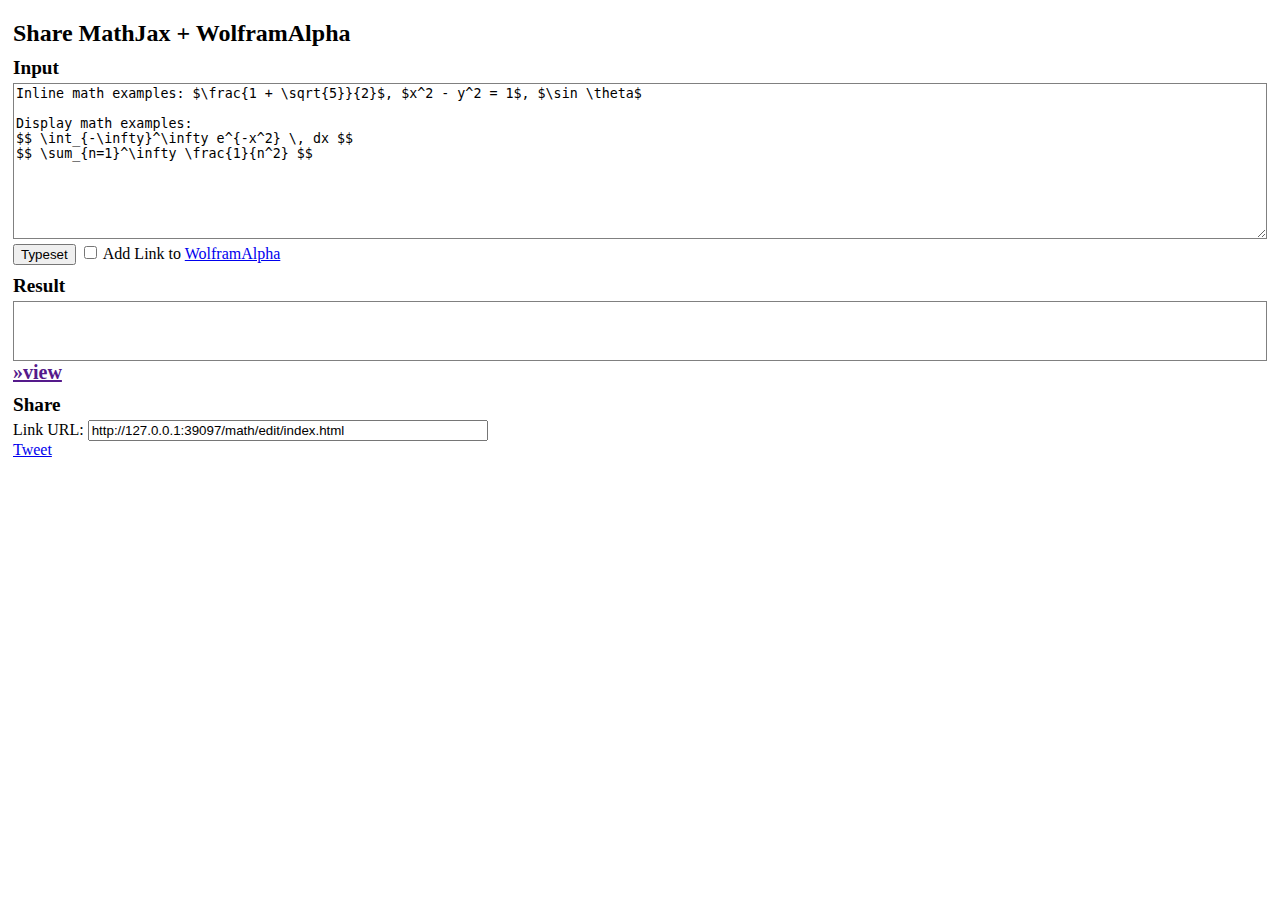
<file: math/edit/index.html>
<!DOCTYPE html>
<html lang="ja">
<head>
  <meta charset="UTF-8">
  <title>Share MathJax + WolframAlpha</title>
  <link rel="stylesheet" href="../style.css">
  <script src="https://ajax.googleapis.com/ajax/libs/jquery/1.11.1/jquery.min.js"></script>
  <script src="../script.js"></script>
  <script src='https://cdn.mathjax.org/mathjax/latest/MathJax.js?config=TeX-AMS-MML_HTMLorMML'></script>
  <script>
  MathJax.Hub.Config({
    tex2jax: {inlineMath: [['$','$'], ['\\(','\\)']]},
    skipStartupTypeset: true
  });
  </script>
</head>
<body>
  <h1>Share MathJax + WolframAlpha</h1>
  <div class="row">
    <h2>Input</h2>
    <div>
      <textarea id="input" rows="10">Inline math examples: $\frac{1 + \sqrt{5}}{2}$, $x^2 - y^2 = 1$, $\sin \theta$

Display math examples:
$$ \int_{-\infty}^\infty e^{-x^2} \, dx $$
$$ \sum_{n=1}^\infty \frac{1}{n^2} $$</textarea>
    </div>
    <div>
      <input type="button" id="typeset" value="Typeset">
      <input type="checkbox" id="wa">
      <label for="wa">
        Add Link to <a href="https://www.wolframalpha.com/">WolframAlpha</a>
      </label>
    </div>
  </div>
  <div class="row">
    <h2>Result</h2>
    <div id="result"></div>
    <strong><a href="" id="view-link">&raquo;view</a></strong>
  </div>
  <div class="row">
    <h2>Share</h2>
    <div>
      Link URL: <input type="text" id="share-link"><br />
      <span id="twitter-wrapper">
      <a class="twitter-share-button" href="https://twitter.com/share">Tweet</a>
      </span>
    </div>
  </div>
<script>
window.twttr=(function(d,s,id){var js,fjs=d.getElementsByTagName(s)[0],t=window.twttr||{};if(d.getElementById(id))return t;js=d.createElement(s);js.id=id;js.src="https://platform.twitter.com/widgets.js";fjs.parentNode.insertBefore(js,fjs);t._e=[];t.ready=function(f){t._e.push(f);};return t;}(document,"script","twitter-wjs"));
</script>
<script>
$(function() {

  // このページのURL
  $("#share-link").val(document.location.href);
  // フォーカス時にリンク共有用URLを全選択状態にする
  $("#share-link").focus(
    function() { $(this).select(); }
  );

  // クエリ文字列を解釈
  var params = getQueryParams();
  $("#wa").prop("checked", typeof params['w'] !== 'undefined' && params['w']);
  if (typeof params['i'] !== 'undefined') {
    $("#input").val(params['i']);
    typeset(
      $("#result"),
      $("#input").val(),
      $("#wa").prop("checked")
    );
    updateViewPageLink($("#input").val());
  }

  // ボタンクリックでコマンド変換を実行
  $("#typeset").click(function() {
    typeset(
      $("#result"),
      $("#input").val(),
      $("#wa").prop("checked")
    );
    updateViewPageLink($("#input").val());
  });

  // ViewページヘのリンクURLを生成する
  function updateViewPageLink(input) {
    var url = document.location.protocol + '//' +
      document.location.hostname +
      document.location.pathname.replace(new RegExp('edit/?(index\.html)?$'), 'view/') +
      '?i=' + encodeURIComponent(input);
    if ($("#wa").prop("checked")) url += '&w=1';

    $("#share-link").val(url);
    $("#view-link").attr("href", url);
    $("#twitter-wrapper").html('<a class="twitter-share-button" href="https://twitter.com/share" data-url="' + url + '">Tweet</a>');
    twttr.ready(function(twttr) { twttr.widgets.load(); });
  }
});
</script>
</body>
</html>
</file>
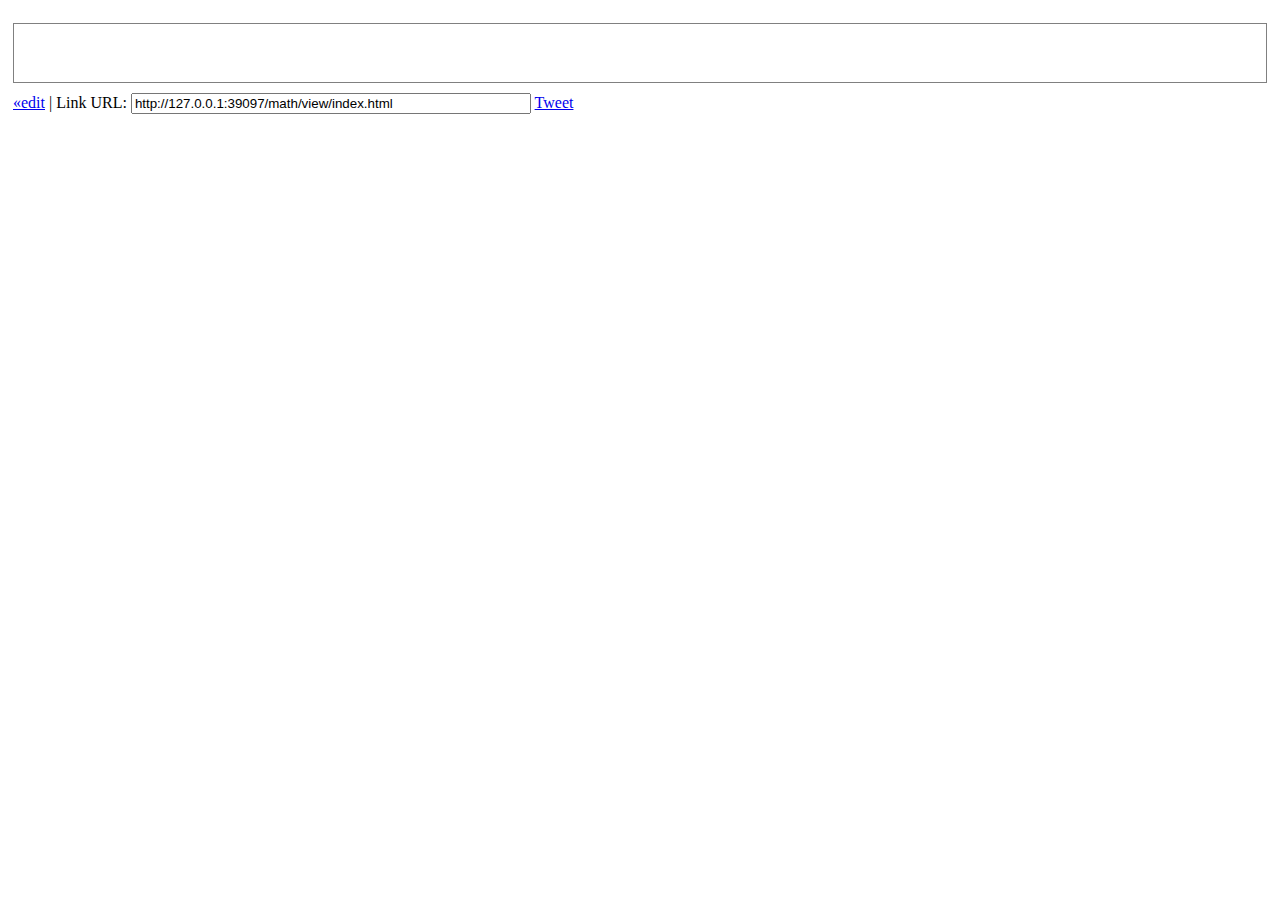
<file: math/view/index.html>
<!DOCTYPE html>
<html lang="ja">
<head>
  <meta charset="UTF-8">
  <title>Share MathJax + WolframAlpha</title>
  <link rel="stylesheet" href="../style.css">
  <script src="https://ajax.googleapis.com/ajax/libs/jquery/1.11.1/jquery.min.js"></script>
  <script src="../script.js"></script>
  <script src='https://cdn.mathjax.org/mathjax/latest/MathJax.js?config=TeX-AMS-MML_HTMLorMML'></script>
  <script>
  MathJax.Hub.Config({
    tex2jax: {inlineMath: [['$','$'], ['\\(','\\)']]},
    skipStartupTypeset: true
  });
  </script>
</head>
<body>
  <div class="row">
    <div id="result"></div>
  </div>
  <div>
    <a href="" id="edit-link">&laquo;edit</a> |
    Link URL: <input type="text" id="share-link">
    <span id="twitter-wrapper">
    <a class="twitter-share-button" href="https://twitter.com/share">Tweet</a>
    </span>
  </div>
<script>
window.twttr=(function(d,s,id){var js,fjs=d.getElementsByTagName(s)[0],t=window.twttr||{};if(d.getElementById(id))return t;js=d.createElement(s);js.id=id;js.src="https://platform.twitter.com/widgets.js";fjs.parentNode.insertBefore(js,fjs);t._e=[];t.ready=function(f){t._e.push(f);};return t;}(document,"script","twitter-wjs"));
</script>
<script>
$(function() {

  // このページのURL
  $("#share-link").val(document.location.href);
  // フォーカス時にリンク共有用URLを全選択状態にする
  $("#share-link").focus(
    function() { $(this).select(); }
  );

  // 編集ページヘのリンク作成
  var url = document.location.protocol + '//' +
    document.location.hostname +
    document.location.pathname.replace(new RegExp('view/?(index\.html)?$'), 'edit/') +
    document.location.search;
  $("#edit-link").attr("href", url);

  // クエリ文字列を読み取って変換
  var params = getQueryParams();
  if (typeof params['i'] !== 'undefined') {
    typeset(
      $("#result"),
      params['i'],
      typeof params['w'] !== 'undefined' && params['w']
    );
  }

});
</script>
</body>
</html>
</file>
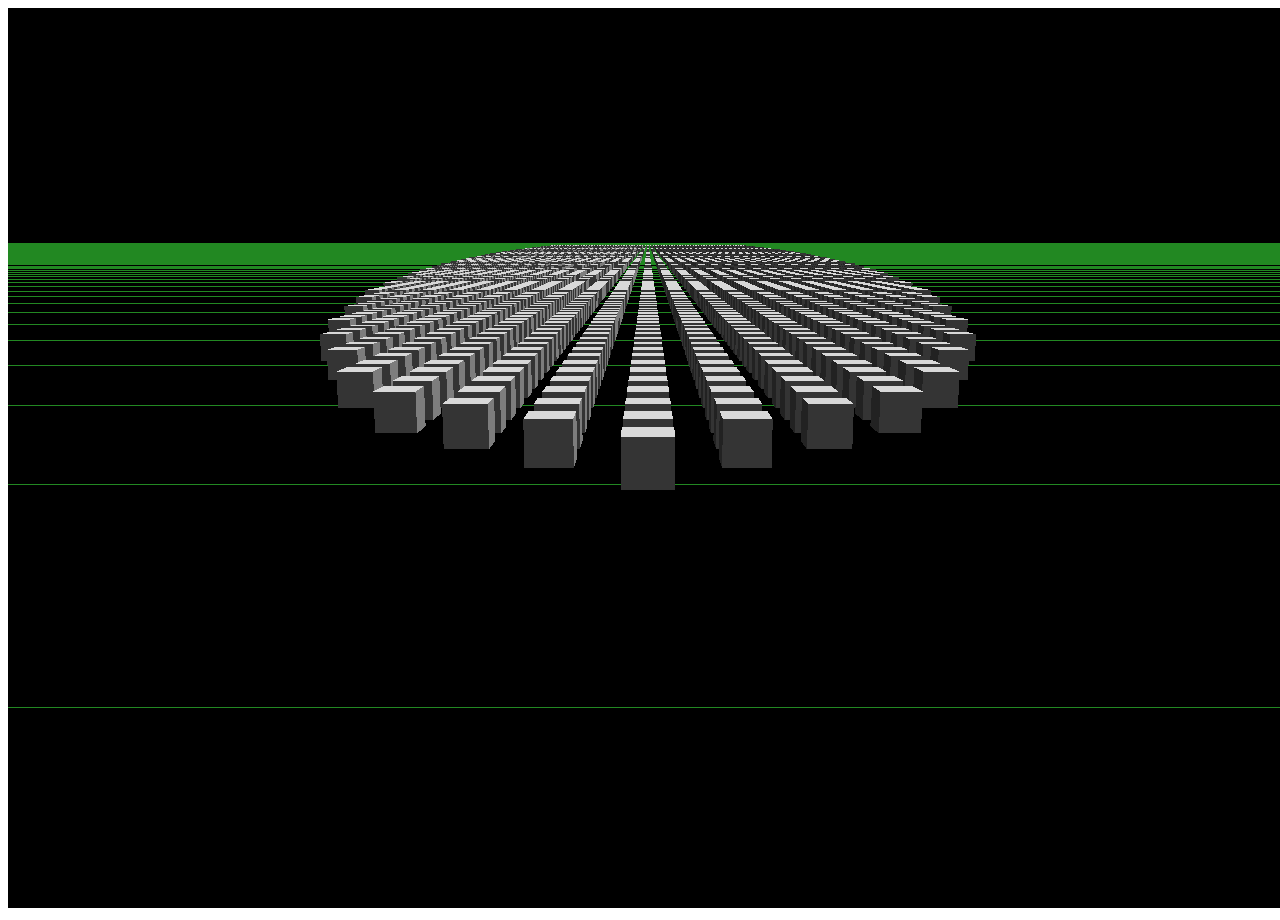
<file: parabolahorizon.html>
﻿<!DOCTYPE html>
<html lang="ja">
<head>
<meta charset="utf-8">
<title>放物線の大陸</title>
<script src="js/three.min.js"></script>
<script src="js/OrbitControls.js"></script>
</head>
<body>
<div id="screen"></div>
<script>
(function() {

var a = 0.3;        // y = ax^2の係数
var iMax = 100;     // x方向の最大個数
var jMax = 500;     // y方向の最大個数
var size = 50;      // 立方体の一辺の長さ
var interval = 50; // 立方体の間隔

var screen = document.getElementById("screen");
var width = window.innerWidth, height = window.innerHeight;
var scene, renderer, camera, controls;
var fov = 45, aspect = width/height, near = 1, far = 100000;

init();
animate();

function init() {

	// シーン //
	scene = new THREE.Scene();

	// レンダラー //
	renderer = new THREE.WebGLRenderer();
	renderer.setSize( width, height );
	renderer.setClearColor( 0x000000 );
	screen.appendChild( renderer.domElement );

	// カメラ //
	camera = new THREE.PerspectiveCamera( fov, aspect, near, far );
	camera.up.set( 0, 0, 1 );

	// コントロール //
	controls = new THREE.OrbitControls( camera, renderer.domElement );

	// ライト //
	var light = new THREE.DirectionalLight( 0xffffff, 1 ); // 平行光源
	light.position.set( 0.5, -0.1, 1 );
	scene.add( light );

	var ambient = new THREE.AmbientLight( 0x222222 ); // 環境光源
	scene.add( ambient );

	// 立方体
	container = new THREE.Object3D();
	scene.add(container);

	var geometry = new THREE.Geometry();
	var meshItem = new THREE.Mesh(new THREE.BoxGeometry(size, size, size)); // 立方体個別の要素

	meshItem.position.z = 0;

	var x = y = 0;
	for(var i=0; i < iMax; i++) {

		x = (size + interval) * i;

		for(var j=Math.ceil(i*i*a); j <= jMax; j++) {

			y = (size + interval) * j;

			meshItem.position.x = x;
			meshItem.position.y = y;

			THREE.GeometryUtils.merge(geometry, meshItem);

			meshItem.position.x = -x;

			THREE.GeometryUtils.merge(geometry, meshItem);

		}

	}

	var mesh = new THREE.Mesh(
		geometry,
		new THREE.MeshLambertMaterial({ color: 0xcccccc })
	);

	container.add( mesh );

	scene.add( container );

	camera.position.set( 0, -(size+interval)*10, (size+interval)*2 );

	var grid = new THREE.GridHelper( 50000, 500 );
	grid.setColors( 0x228822, 0x228822 );
	grid.rotateX( Math.PI * 0.5 );
	grid.position.z = - size * 0.5;
	grid.position.y = 40000;
	scene.add( grid );

}

function render() {

	renderer.render( scene, camera );

}

function animate() {

	requestAnimationFrame(animate);

	controls.update();
	render();

}

})();
</script>
</body>
</html>
</file>
<file: math/style.css>
body {
  padding: 5px;
}
h1 {
  font-size: 1.5em;
  margin-top: 0.3em;
  margin-bottom: 0.3em;
}
h2 {
  font-size: 1.2em;
  margin-top: 0.2em;
  margin-bottom: 0.2em;
}
input, textarea {
  box-sizing: border-box;
}
#input, #result {
  min-height: 3em;
  border:solid 1px grey;
}
#input {
  width: 100%;
}
#result {
  padding: 5px;
}
.toWolframAlpha {
  font-size: 80%;
  margin-left: 0.2em;
}
.toWolframAlpha.display {
  margin-left: .5em;
}
#view-link {
  font-size: 125%
}
#share-link {
  width: 30em;
}
.row {
  margin-top: 10px;
  margin-bottom: 10px;
}
#twitter-wrapper iframe {
  vertical-align: middle;
}
</file>
